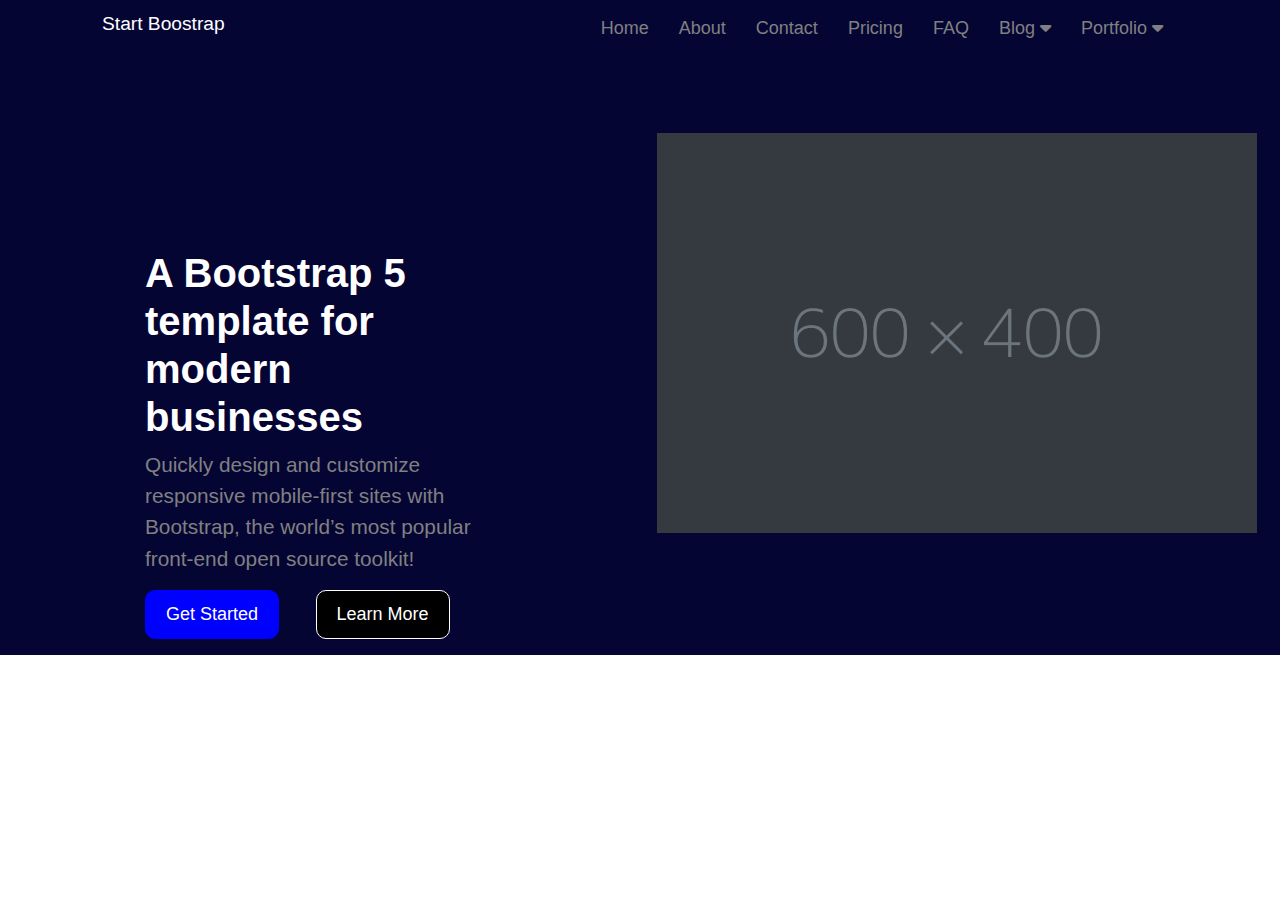
<file: index.html>
<!DOCTYPE html>
<html lang="en">

<head>
    <meta charset="UTF-8">
    <meta name="viewport" content="width=device-width, initial-scale=1.0">
    <link rel="stylesheet" href="https://cdnjs.cloudflare.com/ajax/libs/font-awesome/6.5.1/css/all.min.css">
    <link href="https://cdn.jsdelivr.net/npm/bootstrap@5.3.3/dist/css/bootstrap.min.css" rel="stylesheet"
        integrity="sha384-QWTKZyjpPEjISv5WaRU9OFeRpok6YctnYmDr5pNlyT2bRjXh0JMhjY6hW+ALEwIH" crossorigin="anonymous">
    <link rel="stylesheet" href="./assets/style.css">
    <title>Document</title>
</head>

<body>
    <header>
        <div class="head-content">
            <div class="container">
                <div class="head-top">
                    <div class="top-left">
                        <a href=""><span>Start Boostrap</span></a>
                    </div>
                    <div class="top-right">
                        <ul>
                            <li>
                                <a href="">Home</a>
                            </li>
                            <li>
                                <a href="">About</a>
                            </li>
                            <li>
                                <a href="">Contact</a>
                            </li>
                            <li>
                                <a href="">Pricing</a>
                            </li>
                            <li>
                                <a href="">FAQ</a>
                            </li>
                            <li>
                                <a href="">Blog<i class="fa-solid fa-caret-down"></i></a>
                            </li>
                            <li>
                                <a href="">Portfolio<i class="fa-solid fa-caret-down"></i></a>
                            </li>
                        </ul>
                    </div>
                </div>
            </div>
        </div>
        <div class="first-section">
            <div class="first-left">
                <h1>A Bootstrap 5 template for modern businesses</h1>
                <p>Quickly design and customize responsive mobile-first sites with Bootstrap, the world’s most popular
                    front-end open source toolkit!</p>
                <button class="started">Get Started</button>   
                <button class="learn">Learn More</button> 
            </div>
            <div class="first-right">
                <div class="600x400">
                    <img src="./assets/images/600x400.png" alt="">
                </div>
            </div>
        </div>
    </header>
    <main-section>



    </main-section>
    <footer>

    </footer>

</body>

</html>
</file>
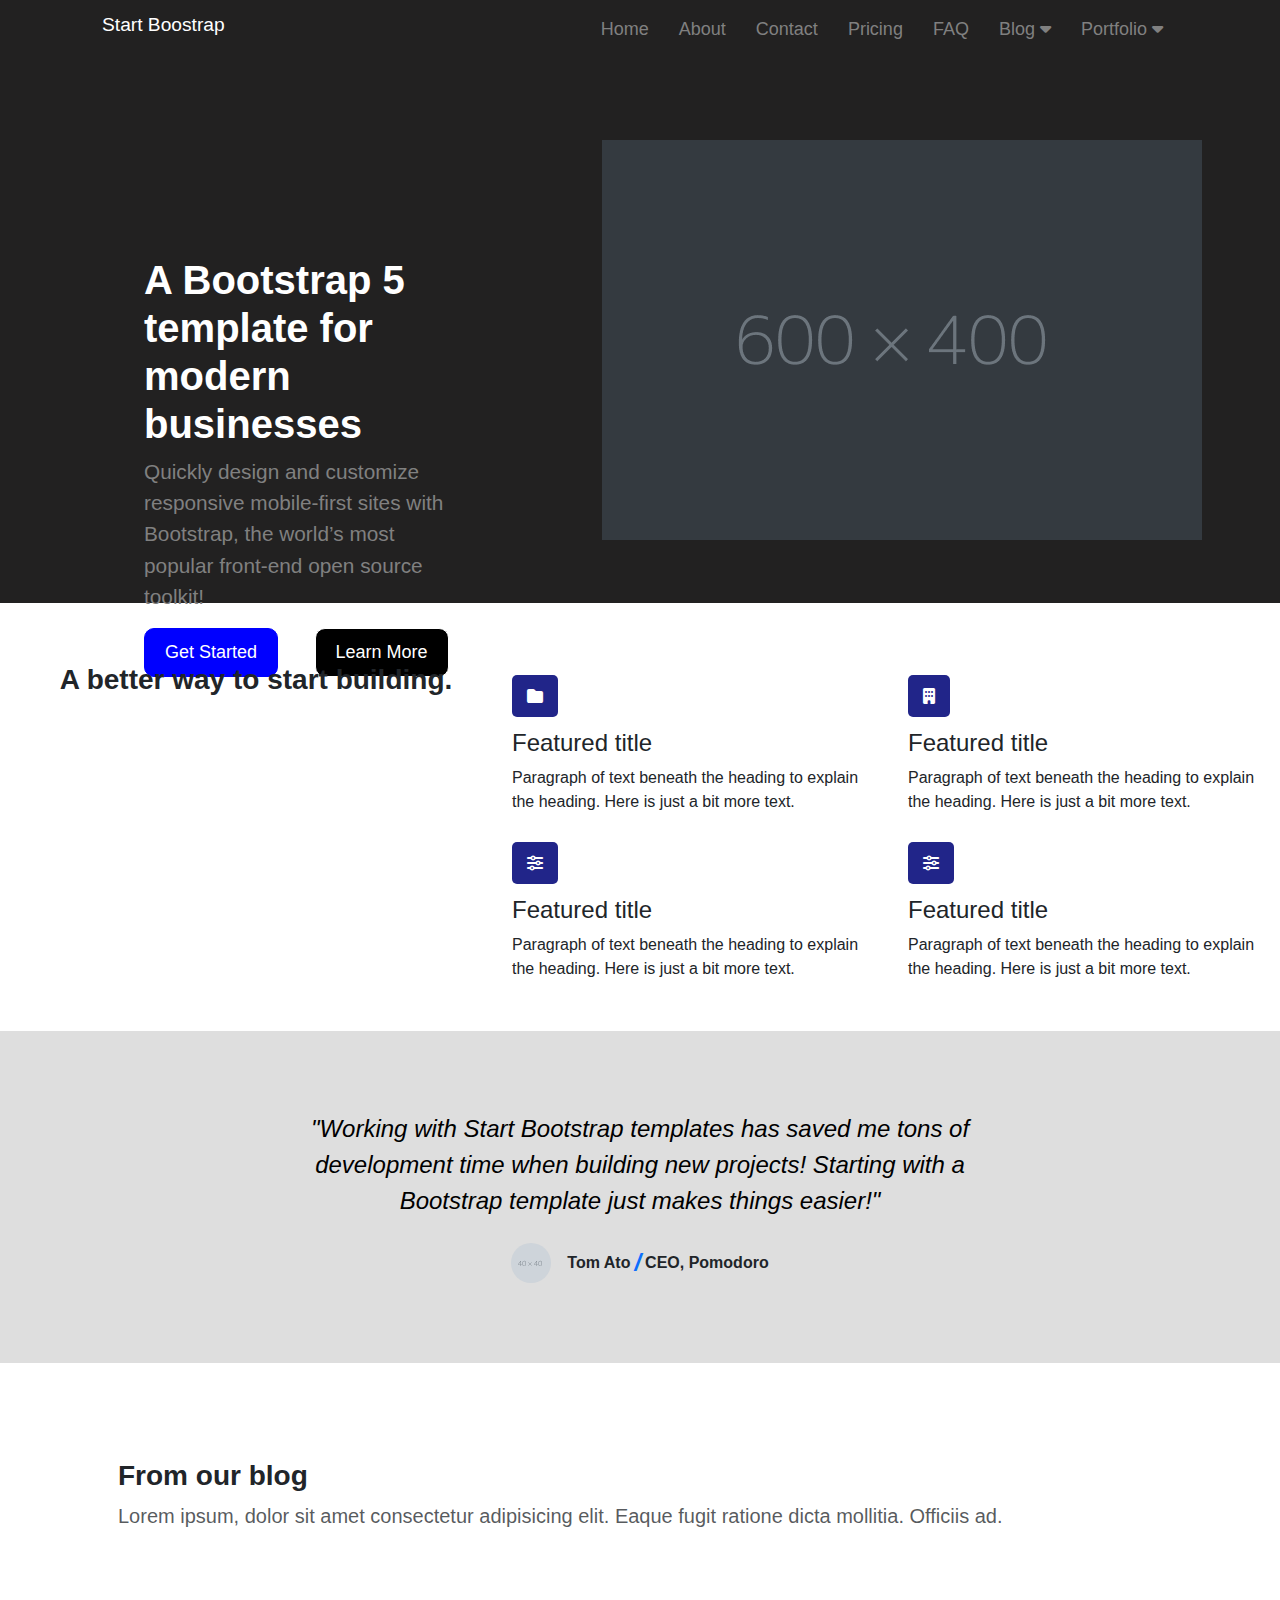
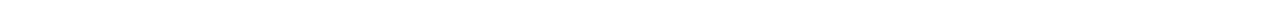
<file: 240224 Sass/index.html>
<!DOCTYPE html>
<html lang="en">

<head>
    <meta charset="UTF-8">
    <meta name="viewport" content="width=device-width, initial-scale=1.0">
    <link rel="stylesheet" href="https://cdnjs.cloudflare.com/ajax/libs/font-awesome/6.5.1/css/all.min.css">
    <link href="https://cdn.jsdelivr.net/npm/bootstrap@5.3.3/dist/css/bootstrap.min.css" rel="stylesheet"
        integrity="sha384-QWTKZyjpPEjISv5WaRU9OFeRpok6YctnYmDr5pNlyT2bRjXh0JMhjY6hW+ALEwIH" crossorigin="anonymous">
    <link rel="stylesheet" href="./assets/style.css">
    <title>Document</title>
</head>

<body>
    <header>
        <div class="head-content">
            <div class="container">
                <div class="head-top">
                    <div class="top-left">
                        <a href=""><span>Start Boostrap</span></a>
                    </div>
                    <div class="top-right">
                        <ul>
                            <li>
                                <a href="">Home</a>
                            </li>
                            <li>
                                <a href="">About</a>
                            </li>
                            <li>
                                <a href="">Contact</a>
                            </li>
                            <li>
                                <a href="">Pricing</a>
                            </li>
                            <li>
                                <a href="">FAQ</a>
                            </li>
                            <li>
                                <a href="">Blog<i class="fa-solid fa-caret-down"></i></a>
                            </li>
                            <li>
                                <a href="">Portfolio<i class="fa-solid fa-caret-down"></i></a>
                            </li>
                        </ul>
                    </div>
                </div>
            </div>
        </div>
    </header>
    <main-section>
        <div class="first-section">
            <div class="first-left">
                <h1>A Bootstrap 5 template for modern businesses</h1>
                <p>Quickly design and customize responsive mobile-first sites with Bootstrap, the world’s most popular
                    front-end open source toolkit!</p>
                <button class="started">Get Started</button>
                <button class="learn">Learn More</button>
            </div>
            <div class="first-right">
                <div class="600x400">
                    <img src="./assets/images/600x400.png" alt="">
                </div>
            </div>
        </div>
        <div class="second-section">
            <div class="second-left">
                <h3>A better way to start building.</h3>
            </div>
            <div class="second-right">
                <div class="row">
                    <div class="col-6">
                        <div class="icon"><i class="fa-solid fa-folder"></i></div>
                        <h4>Featured title</h4>
                        <p>Paragraph of text beneath the heading to explain the heading. Here is just a bit more text.
                        </p>
                    </div>
                    <div class="col-6">
                        <div class="icon"><i class="fa-solid fa-building"></i></div>
                        <h4>Featured title</h4>
                        <p>Paragraph of text beneath the heading to explain the heading. Here is just a bit more text.
                        </p>
                    </div>
                    <div class="col-6">
                        <div class="icon"><i class="fa-solid fa-sliders"></i></div>
                        <h4>Featured title</h4>
                        <p>Paragraph of text beneath the heading to explain the heading. Here is just a bit more text.
                        </p>
                    </div>
                    <div class="col-6">
                        <div class="icon"><i class="fa-solid fa-sliders"></i></div>
                        <h4>Featured title</h4>
                        <p>Paragraph of text beneath the heading to explain the heading. Here is just a bit more text.
                        </p>
                    </div>
                </div>
            </div>
        </div>
        <div class="third-section">
            <div class="container">
                <span class="fs-4 mb-4 fst-italic ">"Working with Start Bootstrap templates has saved me tons of <br>
                    development time when building new
                    projects! Starting with a <br> Bootstrap template just makes things easier!"</span>
                <div class="d-flex align-items-center justify-content-center">
                    <img class="rounded-circle me-3 " src="./assets/images/40x40.png" alt="">
                    <div class="fw-bold d-flex align-items-center justify-content-center">
                        Tom Ato
                        <span class="fw-bold text-primary mx-1">/</span>CEO, Pomodoro
                    </div>
                </div>
            </div>


        </div>
        <div class="card-section py-5 ">
            <div class="container px-5 my-5">
                <div class="row gx-5 justify-content-center "></div>
                <h3 class="fw-bolder">From our blog</h3>
                <p class="lead fw-normal text-muted mb-5">Lorem ipsum, dolor sit amet consectetur adipisicing elit. Eaque fugit ratione dicta mollitia.
                    Officiis ad.</p>
            </div>
        </div>
    </main-section>
    <footer>

    </footer>

</body>

</html>
</file>
<file: assets/style.css>
* {
  margin: 0;
  padding: 0;
  box-sizing: border-box;
  font-family: Arial, Helvetica, sans-serif;
}

header {
  background: rgb(5, 5, 52);
}

.head-top {
  display: flex;
  text-align: center;
  justify-content: space-between;
  padding: 10px 20px;
}
.head-top ul {
  display: flex;
}
.head-top ul li {
  list-style: none;
  margin: 5px 15px;
}
.head-top a {
  text-decoration: none;
  color: gray;
}

.top-left a span {
  color: white;
  font-weight: 500;
  font-size: larger;
}

.top-right a {
  color: gray;
  font-size: large;
}
.top-right a i {
  padding-left: 5px;
}

.first-section {
  display: flex;
  margin: 60px 1px;
  width: 100%;
}
.first-section .first-left {
  text-align: left;
  padding: 1rem 9rem;
  margin-top: 100px;
  width: 55%;
}
.first-section .first-left h1 {
  color: white;
  font-weight: 600;
  font-size: 2.5rem;
}
.first-section .first-left p {
  color: gray;
  font-size: 1.3rem;
}
.first-section .first-left .started {
  background-color: blue;
  border-radius: 10px;
  padding: 10px 20px;
  color: white;
  border: 1px solid blue;
  font-size: large;
}
.first-section .first-left .learn {
  background-color: black;
  border-radius: 10px;
  padding: 10px 20px;
  color: white;
  border: 1px solid white;
  font-size: large;
  margin-left: 2rem;
}
.first-section .first-right {
  margin-right: 3rem;
  width: 45%;
}/*# sourceMappingURL=Style.css.map */
</file>
<file: 240224 Sass/assets/style.css>
* {
  margin: 0;
  padding: 0;
  box-sizing: border-box;
  font-family: Arial, Helvetica, sans-serif;
}

header {
  background: rgb(34, 33, 33);
  border: 1px solid rgb(34, 33, 33);
}

.head-top {
  display: flex;
  text-align: center;
  justify-content: space-between;
  padding: 10px 20px;
}
.head-top ul {
  display: flex;
}
.head-top ul li {
  list-style: none;
  margin: 5px 15px;
}
.head-top a {
  text-decoration: none;
  color: gray;
}

.top-left a span {
  color: white;
  font-weight: 500;
  font-size: larger;
}

.top-right a {
  color: gray;
  font-size: large;
}
.top-right a i {
  padding-left: 5px;
}

.first-section {
  display: flex;
  width: 100%;
  background: rgb(34, 33, 33);
  margin: 0px 80px 60px 0px;
  height: 33rem;
  padding: 65px 98px 0 0;
}
.first-section .first-left {
  text-align: left;
  padding: 1rem 9rem;
  margin-top: 100px;
  width: 55%;
}
.first-section .first-left h1 {
  color: white;
  font-weight: 600;
  font-size: 2.5rem;
}
.first-section .first-left p {
  color: gray;
  font-size: 1.3rem;
}
.first-section .first-left .started {
  background-color: blue;
  border-radius: 10px;
  padding: 10px 20px;
  color: white;
  border: 1px solid blue;
  font-size: large;
}
.first-section .first-left .learn {
  background-color: black;
  border-radius: 10px;
  padding: 10px 20px;
  color: white;
  border: 1px solid white;
  font-size: large;
  margin-left: 2rem;
}
.first-section .first-right {
  margin-right: 3rem;
  width: 45%;
  height: 26rem;
}

.second-section {
  background-color: white;
  display: flex;
  width: 100%;
  height: 23rem;
}
.second-section .second-left {
  width: 40%;
  text-align: center;
  justify-content: center;
}
.second-section .second-left h3 {
  font-weight: 800;
}
.second-section .second-right {
  width: 60%;
}
.second-section .second-right .icon i {
  color: white;
  background-color: rgb(33, 37, 137);
  padding: 13px 15px;
  margin: 12px 0;
  border-radius: 5px;
}
.second-section .second-right .icon i h4 {
  padding: 40px 0 40px 0;
  margin: 5px 0;
}

.third-section {
  background-color: rgb(222, 222, 222);
  display: flex;
  justify-content: center;
}
.third-section .container {
  margin: 5rem 0 5rem 0;
  justify-content: center;
}
.third-section .container span {
  font-style: italic;
  font-size: 1.5rem;
  display: flex;
  justify-content: center;
  text-align: center;
  color: black;
}/*# sourceMappingURL=Style.css.map */
</file>
